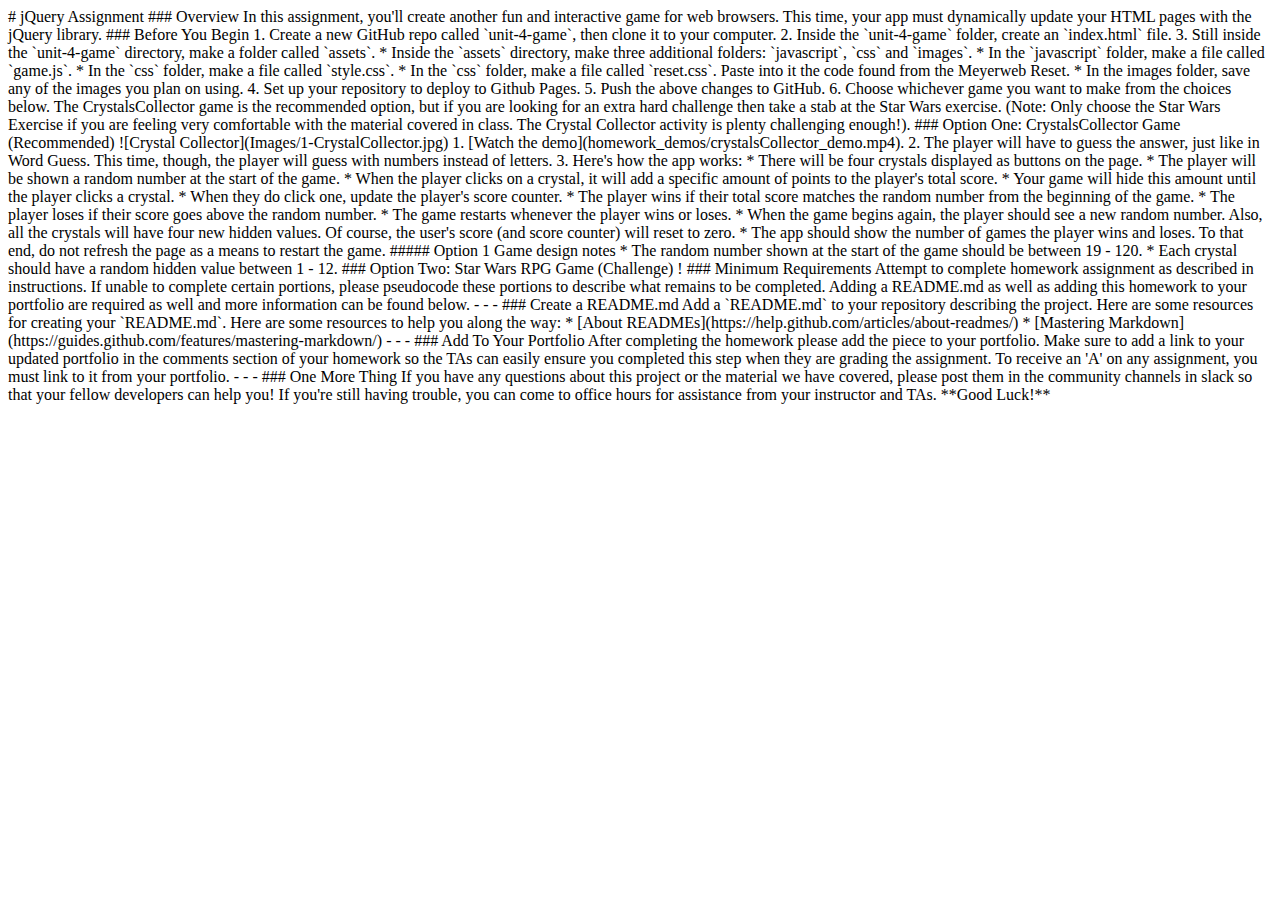
<file: rules.html>
<!DOCTYPE html>
<html lang="en">
<head>
    <meta charset="UTF-8">
    <meta name="viewport" content="width=device-width, initial-scale=1.0">
    <meta http-equiv="X-UA-Compatible" content="ie=edge">
    <title>Document</title>
    <script type="text/javascript"></script>
</head>
<body>
    # jQuery Assignment

### Overview

In this assignment, you'll create another fun and interactive game for web browsers. This time, your app must dynamically update your HTML pages with the jQuery library.

### Before You Begin

1. Create a new GitHub repo called `unit-4-game`, then clone it to your computer.

2. Inside the `unit-4-game` folder, create an `index.html` file.

3. Still inside the `unit-4-game` directory, make a folder called `assets`.
   * Inside the `assets` directory, make three additional folders: `javascript`, `css` and `images`.
     * In the `javascript` folder, make a file called `game.js`.
     * In the `css` folder, make a file called `style.css`.
     * In the `css` folder, make a file called `reset.css`. Paste into it the code found from the Meyerweb Reset.
     * In the images folder, save any of the images you plan on using.

4. Set up your repository to deploy to Github Pages.

5. Push the above changes to GitHub. 

6. Choose whichever game you want to make from the choices below. The CrystalsCollector game is the recommended option, but if you are looking for an extra hard challenge then take a stab at the Star Wars exercise. (Note: Only choose the Star Wars Exercise if you are feeling very comfortable with the material covered in class. The Crystal Collector activity is plenty challenging enough!).

### Option One: CrystalsCollector Game (Recommended)

![Crystal Collector](Images/1-CrystalCollector.jpg)

1. [Watch the demo](homework_demos/crystalsCollector_demo.mp4).

2. The player will have to guess the answer, just like in Word Guess. This time, though, the player will guess with numbers instead of letters. 

3. Here's how the app works:

   * There will be four crystals displayed as buttons on the page.

   * The player will be shown a random number at the start of the game.

   * When the player clicks on a crystal, it will add a specific amount of points to the player's total score. 

     * Your game will hide this amount until the player clicks a crystal.
     * When they do click one, update the player's score counter.

   * The player wins if their total score matches the random number from the beginning of the game.

   * The player loses if their score goes above the random number.

   * The game restarts whenever the player wins or loses.

     * When the game begins again, the player should see a new random number. Also, all the crystals will have four new hidden values. Of course, the user's score (and score counter) will reset to zero.

   * The app should show the number of games the player wins and loses. To that end, do not refresh the page as a means to restart the game.

##### Option 1 Game design notes

* The random number shown at the start of the game should be between 19 - 120.

* Each crystal should have a random hidden value between 1 - 12.

### Option Two: Star Wars RPG Game (Challenge)

!

### Minimum Requirements

Attempt to complete homework assignment as described in instructions. If unable to complete certain portions, please pseudocode these portions to describe what remains to be completed. Adding a README.md as well as adding this homework to your portfolio are required as well and more information can be found below.

- - -

### Create a README.md

Add a `README.md` to your repository describing the project. Here are some resources for creating your `README.md`. Here are some resources to help you along the way:

* [About READMEs](https://help.github.com/articles/about-readmes/)

* [Mastering Markdown](https://guides.github.com/features/mastering-markdown/)

- - -

### Add To Your Portfolio

After completing the homework please add the piece to your portfolio. Make sure to add a link to your updated portfolio in the comments section of your homework so the TAs can easily ensure you completed this step when they are grading the assignment. To receive an 'A' on any assignment, you must link to it from your portfolio.

- - -

### One More Thing

If you have any questions about this project or the material we have covered, please post them in the community channels in slack so that your fellow developers can help you! If you're still having trouble, you can come to office hours for assistance from your instructor and TAs.

**Good Luck!**

</body>
</html>
</file>
